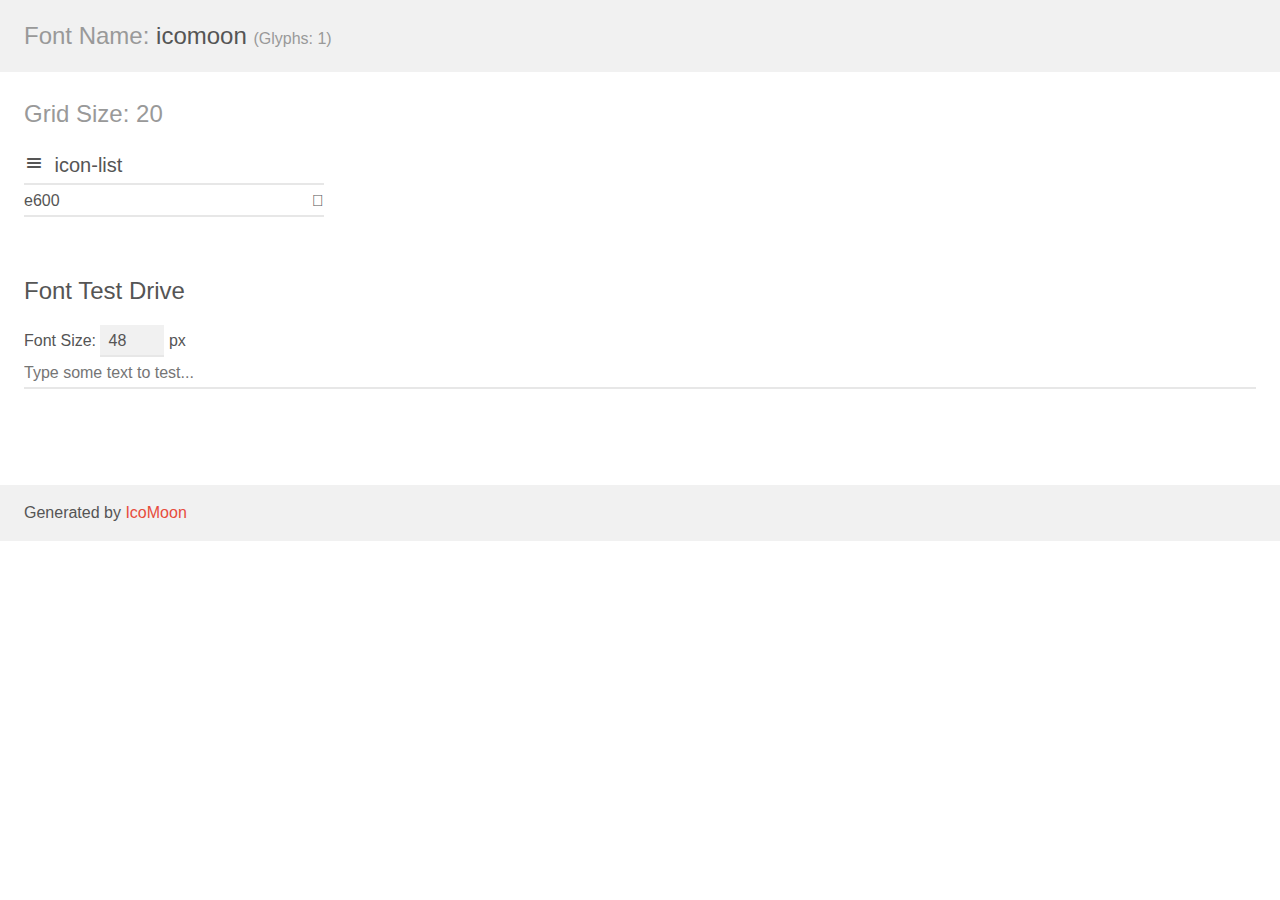
<file: fonts/dropdown/demo.html>
<!doctype html>
<html>
<head>
	<meta charset="utf-8">
	<title>IcoMoon Demo</title>
	<meta name="description" content="An Icon Font Generated By IcoMoon.io">
	<meta name="viewport" content="width=device-width">
	<link rel="stylesheet" href="demo-files/demo.css">
	<link rel="stylesheet" href="style.css"></head>
<body>
	<div class="bgc1 clearfix">
		<h1 class="mhmm mvm"><span class="fgc1">Font Name:</span> icomoon <small class="fgc1">(Glyphs:&nbsp;1)</small></h1>
	</div>
	<div class="clearfix mhl ptl">
		<h1 class="mvm mtn bshadow fgc1">Grid Size: 20</h1>
		<div class="glyph fs1">
			<div class="clearfix bshadow0 pbs">
				<span class="icon-list"></span><span class="mls"> icon-list</span>
			</div>
			<fieldset class="fs0 size1of1 clearfix hidden-false">
				<input type="text" readonly value="e600" class="unit size1of2" />
				<input type="text" maxlength="1" readonly value="&#xe600;" class="unitRight size1of2 talign-right" />
			</fieldset>
			<div class="fs0 bshadow0 clearfix hidden-true">
				<span class="unit pvs fgc1">liga: </span>
				<input type="text" readonly value="" class="liga unitRight" />
			</div>
		</div>
	</div>

	<!--[if gt IE 8]><!-->
	<div class="mhl clearfix mbl">
		<h1>Font Test Drive</h1>
		<label>
			Font Size: <input id="fontSize" type="number" class="textbox0 mbm"
			min="8" value="48" />
			px
		</label>
		<input id="testText" type="text" class="phl size1of1 mvl"
		placeholder="Type some text to test..." value=""/>
		</label>
		<div id="testDrive" class="icon-">&nbsp;
		</div>
	</div>
	<!--<![endif]-->
	<div class="bgc1 clearfix">
		<p class="mhl">Generated by <a href="http://icomoon.io/app">IcoMoon</a></p>
	</div>

	<script src="demo-files/demo.js"></script>
</body>
</html>
</file>
<file: fonts/dropdown/demo-files/demo.css>
body {
	padding: 0;
	margin: 0;
	font-family: sans-serif;
	font-size: 1em;
	line-height: 1.5;
	color: #555;
	background: #fff;
}
h1 {
	font-size: 1.5em;
	font-weight: normal;
}
small {
	font-size: .66666667em;
}
a {
	color: #e74c3c;
	text-decoration: none;
}
a:hover, a:focus {
	box-shadow: 0 1px #e74c3c;
}
.bshadow0, input {
	box-shadow: inset 0 -2px #e7e7e7;
}
input:hover {
	box-shadow: inset 0 -2px #ccc;
}
input, fieldset {
	font-size: 1em;
	margin: 0;
	padding: 0;
	border: 0;
}
input {
	color: inherit;
	line-height: 1.5;
	height: 1.5em;
	padding: .25em 0;
}
input:focus {
	outline: none;
	box-shadow: inset 0 -2px #449fdb;
}
.glyph {
	font-size: 16px;
	width: 15em;
	padding-bottom: 1em;
	margin-right: 4em;
	margin-bottom: 1em;
	float: left;
	overflow: hidden;
}
.liga {
	width: 80%;
	width: calc(100% - 2.5em);
}
.talign-right {
	text-align: right;
}
.talign-center {
	text-align: center;
}
.bgc1 {
	background: #f1f1f1;
}
.fgc1 {
	color: #999;
}
.fgc0 {
	color: #000;
}
p {
	margin-top: 1em;
	margin-bottom: 1em;
}
.mvm {
	margin-top: .75em;
	margin-bottom: .75em;
}
.mtn {
	margin-top: 0;
}
.mtl, .mal {
	margin-top: 1.5em;
}
.mbl, .mal {
	margin-bottom: 1.5em;
}
.mal, .mhl {
	margin-left: 1.5em;
	margin-right: 1.5em;
}
.mhmm {
	margin-left: 1em;
	margin-right: 1em;
}
.mls {
	margin-left: .25em;
}
.ptl {
	padding-top: 1.5em;
}
.pbs, .pvs {
	padding-bottom: .25em;
}
.pvs, .pts {
	padding-top: .25em;
}
.clearfix {
	zoom: 1;
}
.unit {
	float: left;
}
.unitRight {
	float: right;
}
.size1of2 {
	width: 50%;
}
.size1of1 {
	width: 100%;
}
.clearfix:before, .clearfix:after {
	content: " ";
	display: table;
}
.clearfix:after {
	clear: both;
}
.hidden-true {
	display: none;
}
.textbox0 {
	width: 3em;
	background: #f1f1f1;
	padding: .25em .5em;
	line-height: 1.5;
	height: 1.5em;
}
#testDrive {
	padding-top: 24px;
}
.fs0 {
	font-size: 16px;
}
.fs1 {
	font-size: 20px;
}
</file>
<file: fonts/dropdown/style.css>
@font-face {
	font-family: 'icomoon';
	src:url('fonts/icomoon.eot?rx2ors');
	src:url('fonts/icomoon.eot?#iefixrx2ors') format('embedded-opentype'),
		url('fonts/icomoon.woff?rx2ors') format('woff'),
		url('fonts/icomoon.ttf?rx2ors') format('truetype'),
		url('fonts/icomoon.svg?rx2ors#icomoon') format('svg');
	font-weight: normal;
	font-style: normal;
}

[class^="icon-"], [class*=" icon-"] {
	font-family: 'icomoon';
	speak: none;
	font-style: normal;
	font-weight: normal;
	font-variant: normal;
	text-transform: none;
	line-height: 1;

	/* Better Font Rendering =========== */
	-webkit-font-smoothing: antialiased;
	-moz-osx-font-smoothing: grayscale;
}

.icon-list:before {
	content: "\e600";
}
</file>
